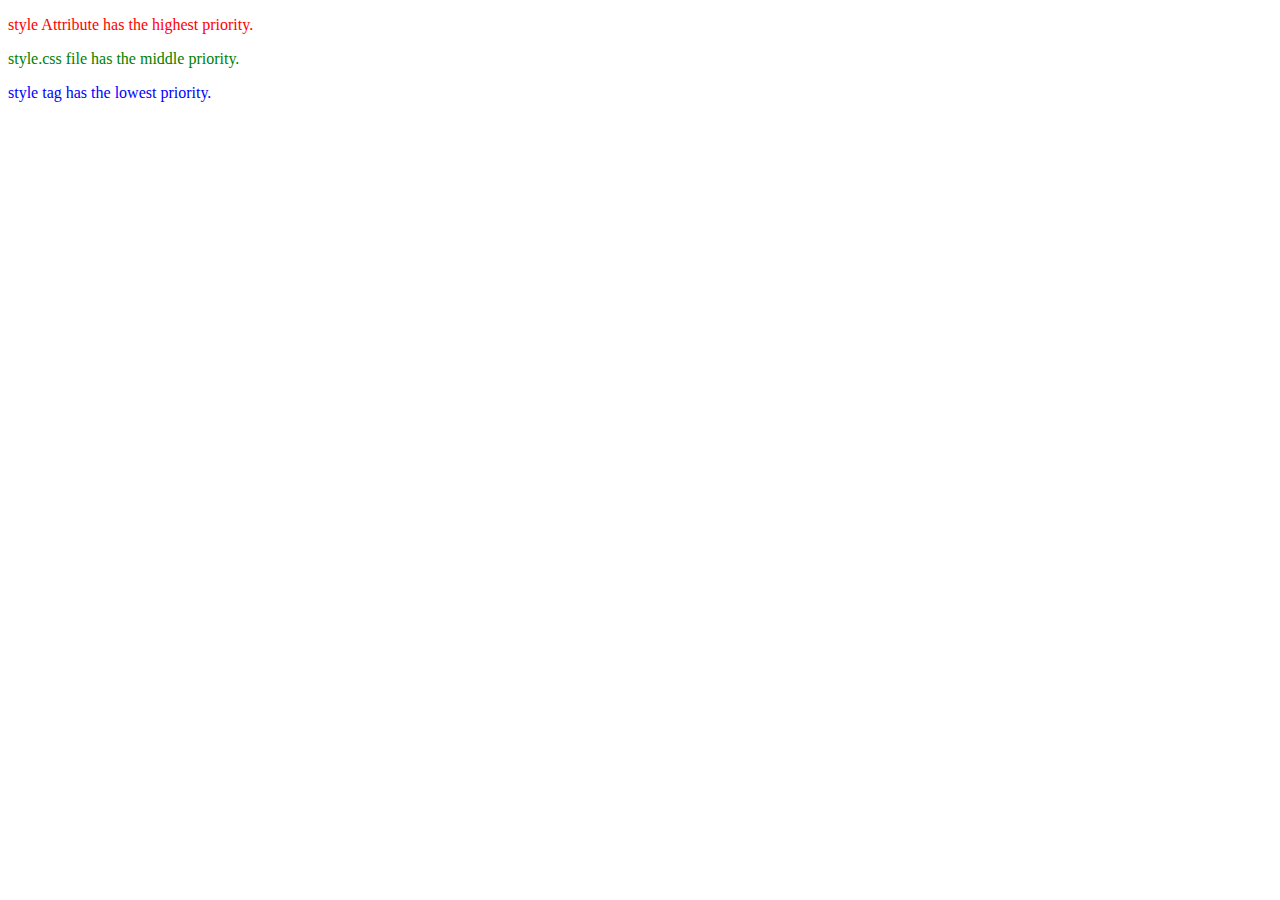
<file: Analyze the highest priority/Highest priority test.html>
<!DOCTYPE html>
<html>
<head>
    <style>
        p {
            color:blue;
        }
        div {
            color:blue;
        }
    </style>
    <title>Test</title>
<link rel="stylesheet" type="text/css" href="style.css">
</head>
<body>
    <p style="color:red">style Attribute has the highest priority.</p>
    <p>style.css file has the middle priority.</p>
    <div>style tag has the lowest priority.</div>
</body>
</html>
</file>
<file: Analyze the highest priority/style.css>
p {
    color:green;
}
</file>
